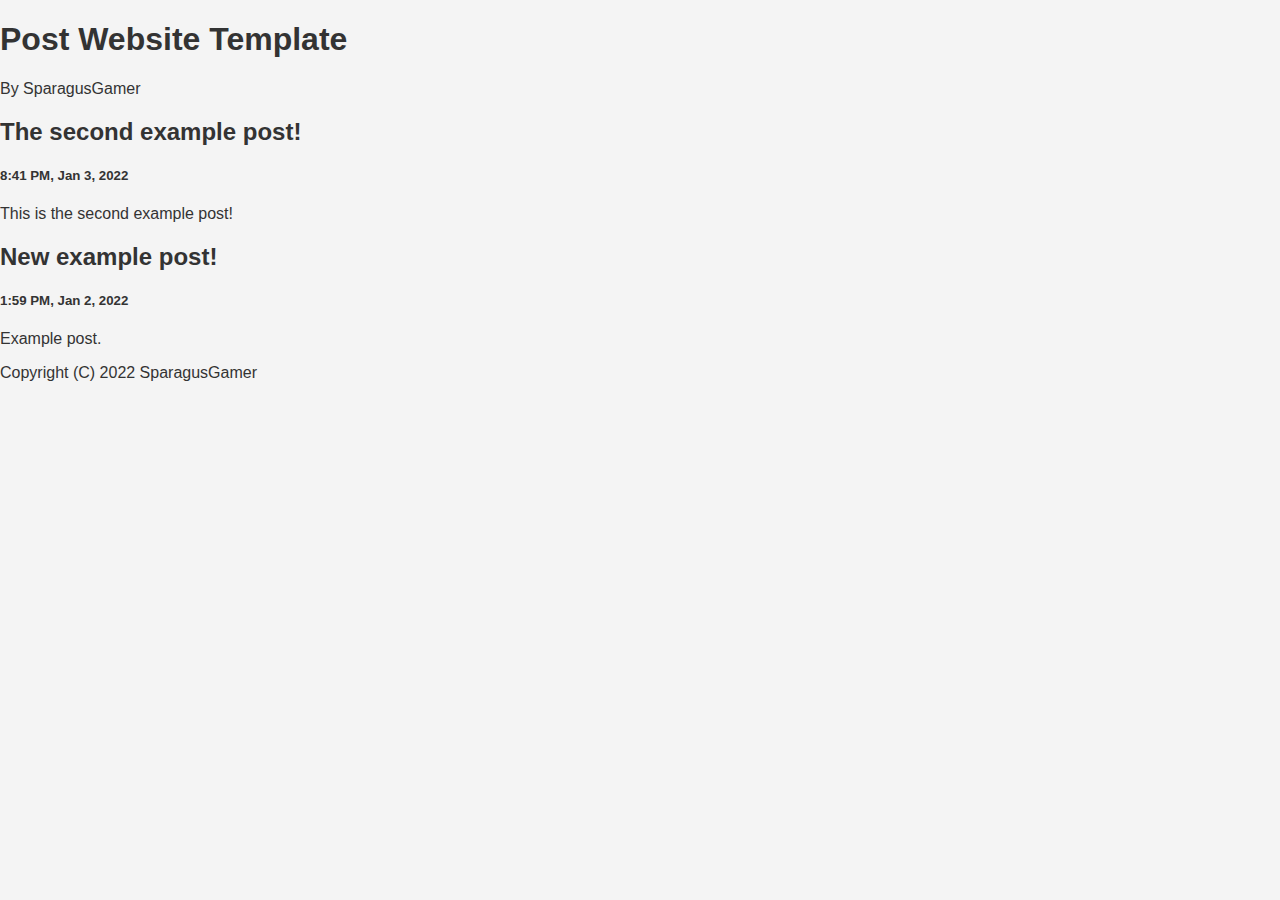
<file: index.html>
<!DOCTYPE html>
<html lang="en">

<head>
    <title>Posts Website Template</title>
    <link rel="icon" type="image/x-icon" href="Erik.png">
    <link rel="stylesheet" href="style.css">
</head>

<body>

    <div class="header">
        <h1>Post Website Template</h1>
        <p>By SparagusGamer</p>
    </div>


    <div class="row">
        <div class="card">
            <h2>The second example post! </h2>
            <h5>8:41 PM, Jan 3, 2022</h5>
            <p>This is the second example post!</p>
        </div>
        <div class="card">
            <h2>New example post!</h2>
            <h5>1:59 PM, Jan 2, 2022</h5>
            <p>Example post. </p>
        </div>
    </div>

    <div class="footer">
        <p>Copyright (C) 2022 SparagusGamer</p>
    </div>

</body>

</html>
</file>
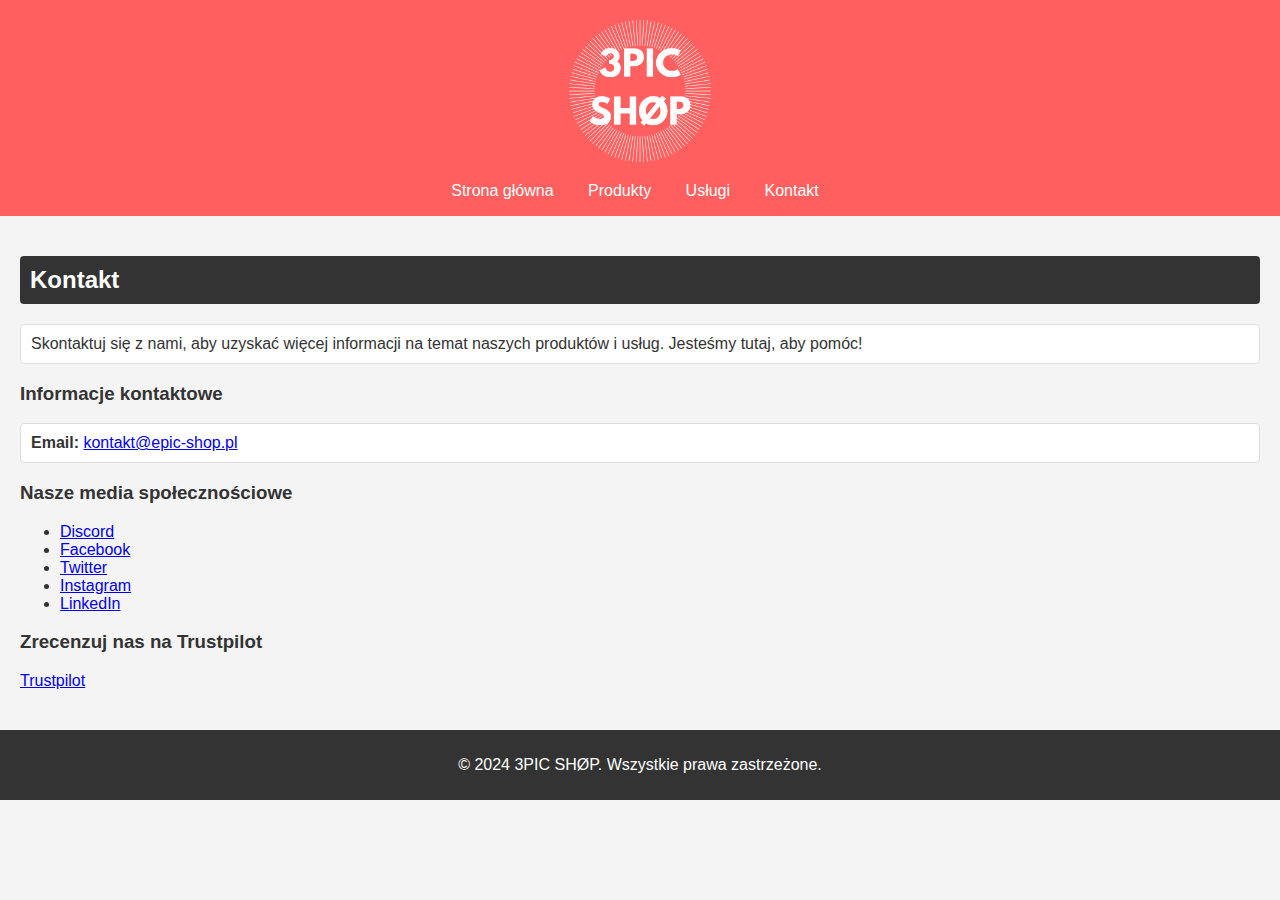
<file: kontakt/index.html>
<!DOCTYPE html>
<html lang="pl">
<head>
    <meta charset="UTF-8">
    <meta name="viewport" content="width=device-width, initial-scale=1.0">
    <meta name="description" content="3PIC SHØP - Skontaktuj się z nami, aby uzyskać więcej informacji na temat naszych produktów i usług.">
    <meta name="keywords" content="kontakt, 3PIC SHØP, wsparcie klienta, pomoc, informacje, social media">
    <title>Kontakt - 3PIC SHØP</title>
    <link rel="stylesheet" href="../style.css">

    <!-- TrustBox script -->
    <script type="text/javascript" src="//widget.trustpilot.com/bootstrap/v5/tp.widget.bootstrap.min.js" async></script>
    <!-- End TrustBox script -->

    <link rel="icon" type="image/x-icon" href="../images/3PIC_SH0P_LOGO.png">

</head>
<body>
    <header>
        <img src="../images/3PIC_SH0P_LOGO.png" alt="3PIC SHØP Logo" class="logo">
        <nav>
            <ul>
                <li><a href="../index.html">Strona główna</a></li>
                <li><a href="../produkty/index.html">Produkty</a></li>
                <li><a href="../uslugi/index.html">Usługi</a></li>
                <li><a href="index.html">Kontakt</a></li>
            </ul>
        </nav>
    </header>
    <main>
        <section>
            <h2>Kontakt</h2>
            <p>Skontaktuj się z nami, aby uzyskać więcej informacji na temat naszych produktów i usług. Jesteśmy tutaj, aby pomóc!</p>
            <div class="contact-info">
                <h3>Informacje kontaktowe</h3>
                <p><strong>Email:</strong> <a href="mailto:kontakt@epic-shop.pl">kontakt@epic-shop.pl</a></p>
                <h3>Nasze media społecznościowe</h3>
                <ul class="social-media">
                    <li><a href="https://discord.gg/fMyWwxccSy" target="_blank">Discord</a></li>
                    <li><a href="https://www.facebook.com/epicshop" target="_blank">Facebook</a></li>
                    <li><a href="https://twitter.com/epicshop" target="_blank">Twitter</a></li>
                    <li><a href="https://www.instagram.com/epicshop" target="_blank">Instagram</a></li>
                    <li><a href="https://www.linkedin.com/company/epicshop" target="_blank">LinkedIn</a></li>
                </ul>
            </div>
            <div class="trustpilot-widget">
                <h3>Zrecenzuj nas na Trustpilot</h3>
                <div class="trustpilot-widget" data-locale="pl-PL" data-template-id="56278e9abfbbba0bdcd568bc" data-businessunit-id="6687c931d955df774b33f487" data-style-height="52px" data-style-width="100%">
                    <a href="https://pl.trustpilot.com/review/epic-shop.pl" target="_blank" rel="noopener">Trustpilot</a>
                </div>
            </div>
        </section>
    </main>
    <footer>
        <p>&copy; 2024 3PIC SHØP. Wszystkie prawa zastrzeżone.</p>
    </footer>
    <script src="../scripts.js"></script>
</body>
</html>
</file>
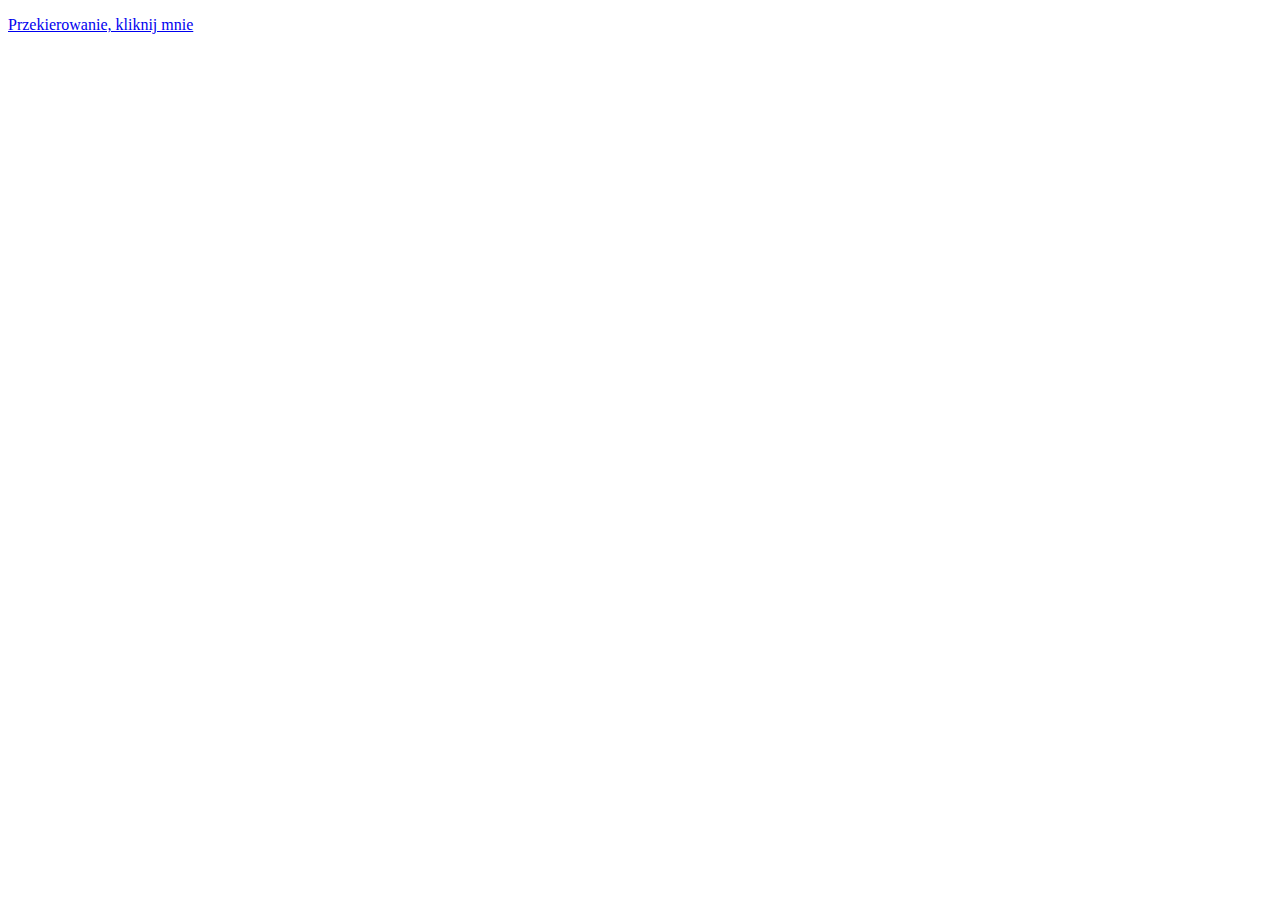
<file: test/index.html>
<!DOCTYPE html>
<html lang="en">

<head>

<!-- Primary Meta Tags -->
<title>3PIC SHØP</title>

<meta content="Discord - Free Voice and Text Chat" property="og:title">

<meta content="Step up your game with a modern voice & text chat app. Crystal clear voice, multiple server and channel support, mobile apps, and more." property="og:description">

<meta content="Discord" property="og:site_name">

<meta content='https://discordapp.com/assets/ba74954dde74ff40a32ff58069e78c36.png' property='og:image'>

<meta name="twitter:card" content="summary_large_image">

<meta name="theme-color" content="#ff5f5f">

<!-- End Of Meta Tags -->

</head>

<body>
    <p><a href="https://discord.gg/fMyWwxccSy">Przekierowanie, kliknij mnie</a></p>
</body>

</html>
</file>
<file: style.css>
/* Ogólne style strony */
body {
    font-family: Arial, sans-serif;
    margin: 0;
    padding: 0;
    background-color: #f4f4f4;
    color: #333;
}

/* Nagłówek */
header {
    background-color: #ff5f5f;
    color: white;
    padding: 1em 0;
    text-align: center;
    position: relative;
}

header .logo {
    width: 150px;
    height: auto;
    display: block;
    margin: 0 auto 1em auto;
}

nav ul {
    list-style-type: none;
    padding: 0;
    margin: 0;
}

nav ul li {
    display: inline;
    margin-right: 10px;
}

nav ul li a {
    color: white;
    text-decoration: none;
    padding: 5px 10px;
    background-color: #ff5f5f;
    border-radius: 4px;
}

nav ul li a:hover {
    background-color: #ec5151;
}

/* Główna zawartość strony */
main {
    padding: 20px;
}

section {
    margin-bottom: 20px;
}

section h2 {
    background-color: #333;
    color: white;
    padding: 10px;
    border-radius: 4px;
}

section p {
    background-color: white;
    padding: 10px;
    border: 1px solid #ddd;
    border-radius: 4px;
}

section img {
    max-width: 100%;
    height: auto;
    display: block;
    margin-top: 10px;
}

/* Stopka */
footer {
    background-color: #333;
    color: white;
    text-align: center;
    padding: 10px 0;
    width: 100%;
    bottom: 0;
}

/* Media Queries for Responsiveness */
@media (max-width: 768px) {
    nav ul {
        text-align: left;
    }
    nav ul li {
        display: block;
        margin: 10px 0;
    }
    header .logo {
        width: 100px;
    }
    main {
        padding: 10px;
    }
}

@media (max-width: 480px) {
    header {
        padding: 5px 0;
    }
    header .logo {
        width: 80px;
    }
    nav ul li {
        margin: 5px 0;
    }
    footer {
        padding: 5px 0;
    }
}
</file>
